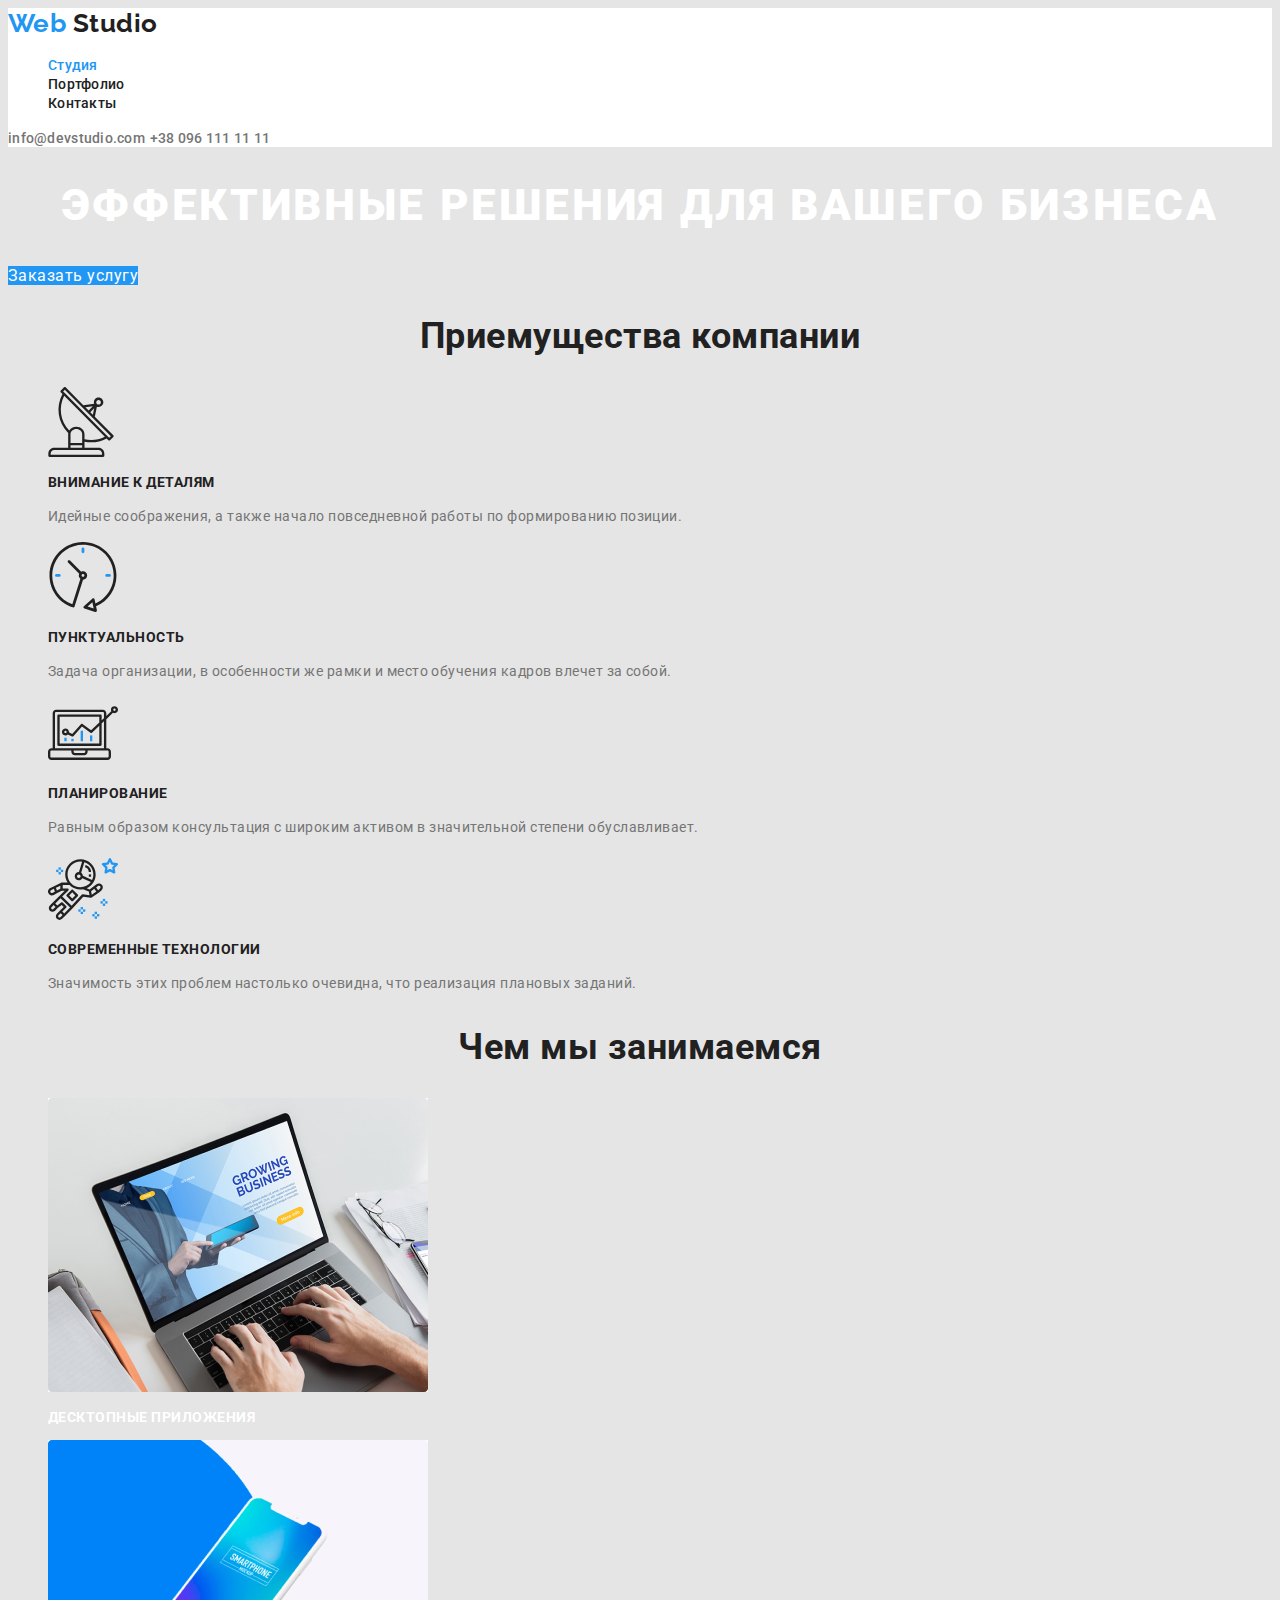
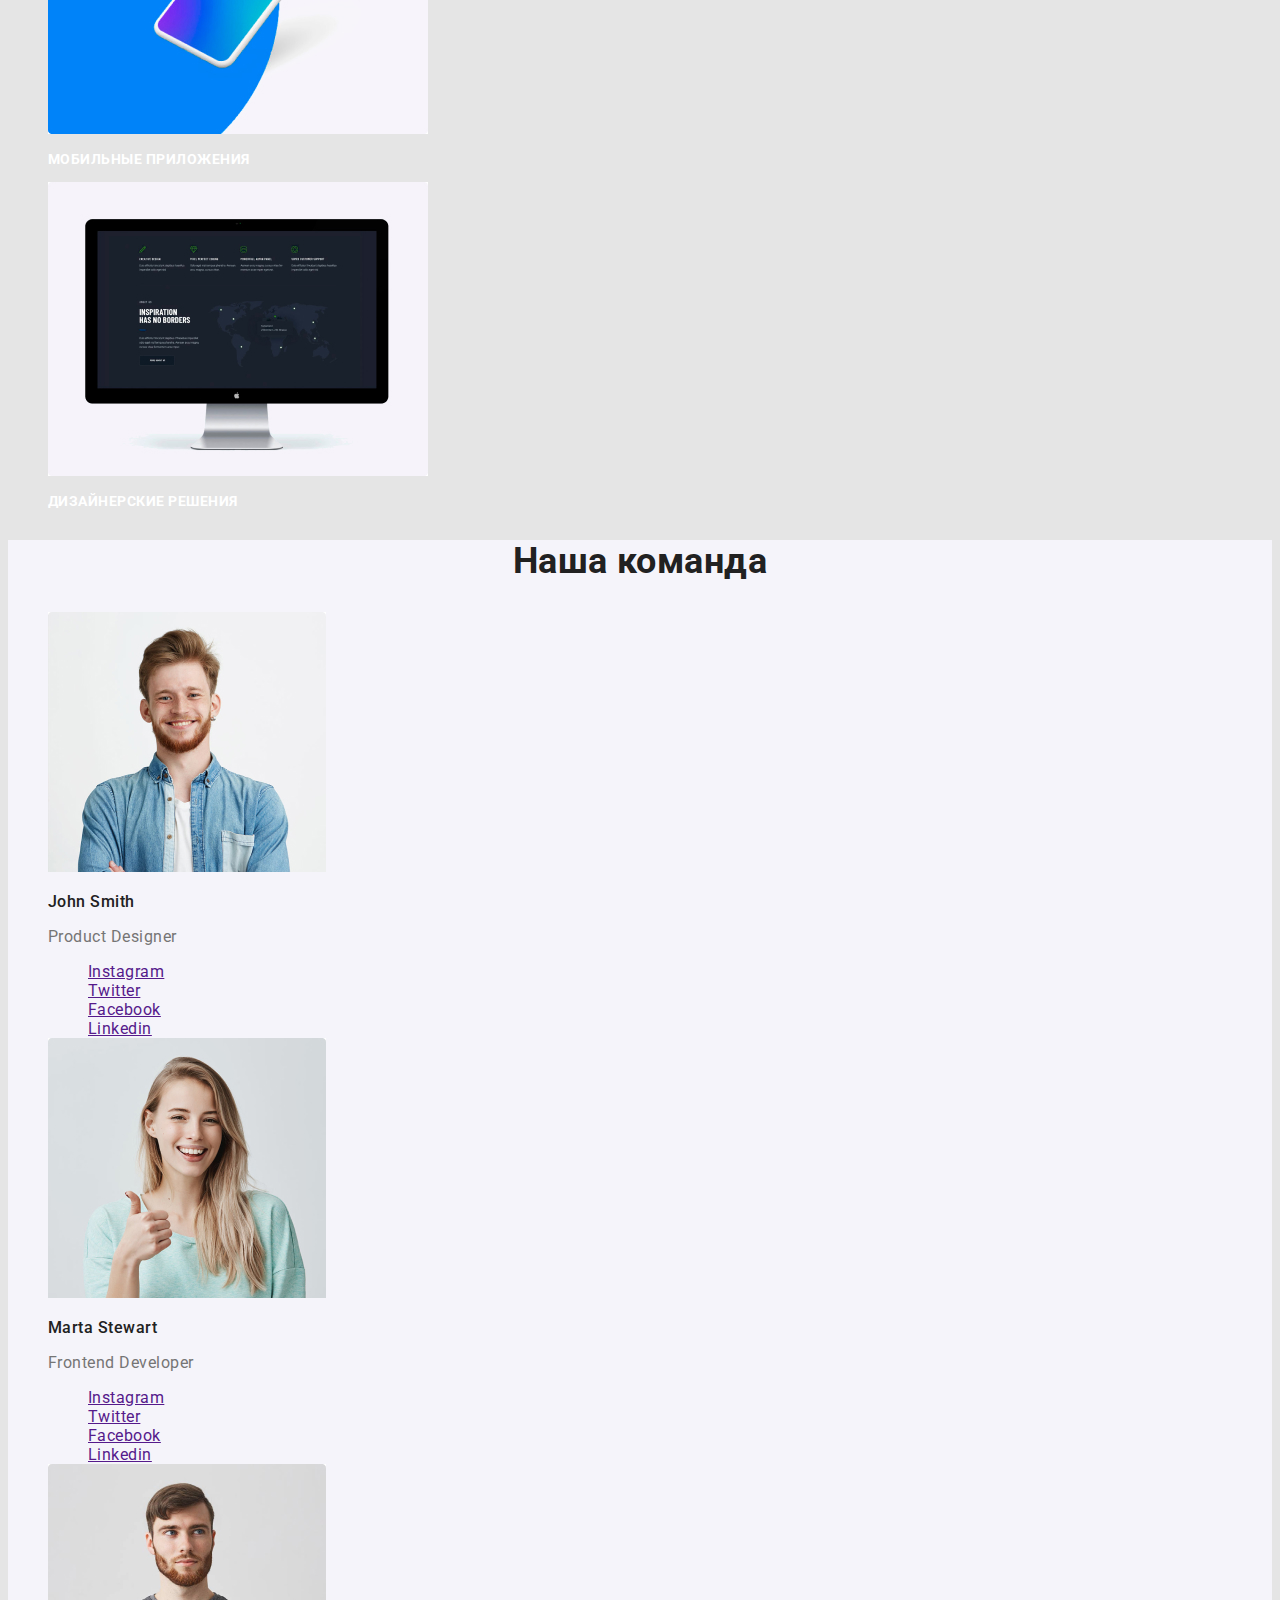
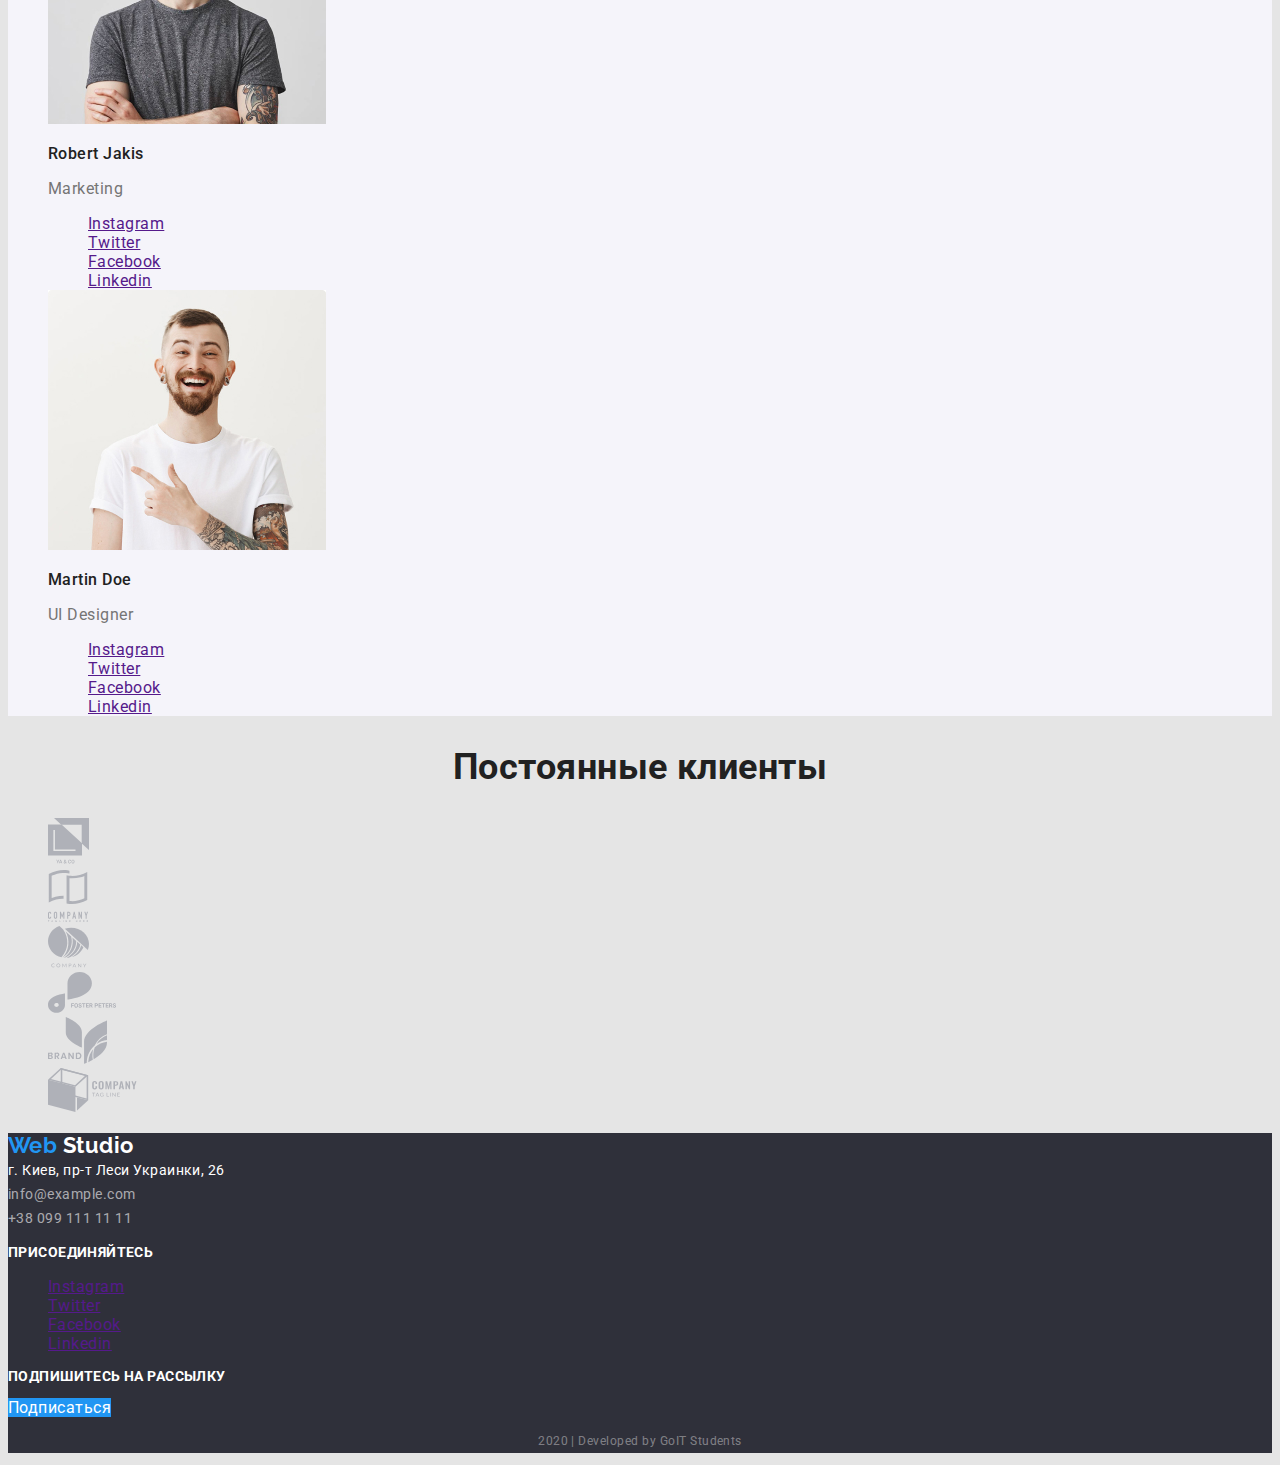
<file: index.html>
<!DOCTYPE html>
<html lang="ru">
<head>
  <meta charset="UTF-8">
  <meta name="viewport" content="width=device-width, initial-scale=1.0">
  <title>Web Studio</title>
  <link href="https://fonts.googleapis.com/css2?family=Raleway:wght@700&family=Roboto:wght@400;500;700;900&display=swap" rel="stylesheet">
  <link rel="stylesheet" href="./css/style.css">
</head>
<body>
  <header class="page-header">
    <nav>
      <a href="" class="logo"><span class="word-web">Web</span> Studio</a>

      <ul class="site-nav list">
        <li><a href="" class="link current">Студия</a></li>
        <li><a href="./portfolio.html" class="link">Портфолио</a></li>
        <li><a href="" class="link">Контакты</a></li>
      </ul>
    </nav>

    <div class="auth-nav">
      <a href="" class="link">info@devstudio.com</a>
      <a href="" class="link">+38 096 111 11 11</a>
    </div>
  </header>

    <main>
      <section class="hero">
        <h1 class="hero-title">эффективные решения для вашего бизнеса</h1>
        <a href="" class="button">Заказать услугу</a>
      </section>

      <section class="section">
        <h2 class="section-title">Приемущества компании</h2>
        <ul class="feature-list list">
          <li><img class="active-logo" src="./images/vector.svg" alt="антенна">
            <h3 class="title">Внимание к деталям</h3>
            <p class="text">Идейные соображения, а также начало повседневной работы по формированию позиции.</p>
          </li>

          <li><img class="active-logo" src="./images/clock.svg" alt="часы">
            <h3 class="title">Пунктуальность</h3>
            <p class="text">Задача организации, в особенности же рамки и место обучения кадров влечет за собой.</p>
          </li>

          <li><img class="active-logo" src="./images/diagram.svg" alt="диаграмма">
            <h3 class="title">Планирование</h3>
            <p class="text">Равным образом консультация с широким активом в значительной степени обуславливает.</p>
          </li>

          <li><img class="active-logo" src="./images/astronaut.svg" alt="астронавт">
            <h3 class="title">Современные технологии</h3>
            <p class="text">Значимость этих проблем настолько очевидна, что реализация плановых заданий.</p>
          </li>
        </ul>
      </section>

      <section class="section">
        <h2 class="section-title">Чем мы занимаемся</h2>
        <ul class="work-list list">
          <li><img src="./images/img1.jpg" alt="ноутбук" width="380" height="294">
            <h3 class="title">Десктопные приложения</h3>
          </li>
          <li><img src="./images/img2.jpg" alt="смартфон" width="380" height="294">
            <h3 class="title">Мобильные приложения</h3>
          </li>
          <li><img src="./images/img3.jpg" alt="монитор" width="380" height="294">
            <h3 class="title">Дизайнерские решения</h3>
          </li>
        </ul>
      </section>

      <section class="section team">
        <h2 class="section-title">Наша команда</h2>
        <ul class="team-list list">
          <li>
            <a href=""><img src="./images/photo1.jpg" alt="John Smith" width="278" height="260"></a>
            <h3 class="title">John Smith</h3>
            <p class="position">Product Designer</p>
            <ul class="list">
              <li><a href="" class="social-links" aria-label="Ссылка на Instagram">Instagram</a></li>
              <li><a href="" class="social-links" aria-label="Ссылка на Twitter">Twitter</a></li>
              <li><a href="" class="social-links" aria-label="Ссылка на Facebook">Facebook</a></li>
              <li><a href="" class="social-links" aria-label="Ссылка на Linkedin">Linkedin</a></li>
            </ul>
          </li>

          <li>
            <a href=""><img src="./images/photo2.jpg" alt="Marta Stewart" width="278" height="260"></a>
            <h3 class="title">Marta Stewart</h3>
            <p class="position">Frontend Developer</p>
            <ul class="list">
              <li><a href="" class="social-links" aria-label="Ссылка на Instagram">Instagram</a></li>
              <li><a href="" class="social-links" aria-label="Ссылка на Twitter">Twitter</a></li>
              <li><a href="" class="social-links" aria-label="Ссылка на Facebook">Facebook</a></li>
              <li><a href="" class="social-links" aria-label="Ссылка на Linkedin">Linkedin</a></li>
            </ul>
          </li>

          <li>
            <a href=""><img src="./images/photo3.jpg" alt="Robert Jakis" width="278" height="260"></a>
            <h3 class="title">Robert Jakis</h3>
            <p class="position">Marketing</p>
            <ul class="list">
              <li><a href="" class="social-links" aria-label="Ссылка на Instagram">Instagram</a></li>
              <li><a href="" class="social-links" aria-label="Ссылка на Twitter">Twitter</a></li>
              <li><a href="" class="social-links" aria-label="Ссылка на Facebook">Facebook</a></li>
              <li><a href="" class="social-links" aria-label="Ссылка на Linkedin">Linkedin</a></li>
            </ul>
          </li>

          <li>
            <a href=""><img src="./images/photo4.jpg" alt="Martin Doe" width="278" height="260"></a>
            <h3 class="title">Martin Doe</h3>
            <p class="position">UI Designer</p>
            <ul class="list">
              <li><a href="" class="social-links" aria-label="Ссылка на Instagram">Instagram</a></li>
              <li><a href="" class="social-links" aria-label="Ссылка на Twitter">Twitter</a></li>
              <li><a href="" class="social-links" aria-label="Ссылка на Facebook">Facebook</a></li>
              <li><a href="" class="social-links" aria-label="Ссылка на Linkedin">Linkedin</a></li>
            </ul>
          </li>
        </ul>
      </section>

      <section class="section">
        <h2 class="section-title">Постоянные клиенты</h2>
        <ul class="list">
          <li><a href=""><img class="clients-links" src="./images/logo1.svg" alt="YA & CO"></a></li>
          <li><a href=""><img class="clients-links" src="./images/logo2.svg" alt="Company tegline here"></a></li>
          <li><a href=""><img class="clients-links" src="./images/logo3.svg" alt="Company"></a></li>
          <li><a href=""><img class="clients-links" src="./images/logo4.svg" alt="Foster peters"></a></li>
          <li><a href=""><img class="clients-links" src="./images/logo5.svg" alt="Brand"></a></li>
          <li><a href=""><img class="clients-links" src="./images/logo6.svg" alt="Company teg line"></a></li>
        </ul>
      </section>
    </main>

  <footer class="page-footer">
    <div>
      <a href="" class="logo-footer"><span class="word-web">Web</span> Studio</a>
  
      <address>
        <a href="" class="contacts">г. Киев, пр-т Леси Украинки, 26 <br></a>
        <a href="" class="contacts"><span class="links">info@example.com </span><br></a>
        <a href="" class="contacts"><span class="links">+38 099 111 11 11</span></a>
      </address>
    </div>

    <div>
        <p class="text">присоединяйтесь</p>
          <ul class="list">
            <li><a href="" class="social-links" aria-label="Ссылка на Instagram">Instagram</a></li>
            <li><a href="" class="social-links" aria-label="Ссылка на Twitter">Twitter</a></li>
            <li><a href="" class="social-links" aria-label="Ссылка на Facebook">Facebook</a></li>
            <li><a href="" class="social-links" aria-label="Ссылка на Linkedin">Linkedin</a></li>
          </ul>
    </div>

    <div>
      <p class="text">Подпишитесь на рассылку</p>
      <a href="" class="button">Подписаться</a>
    </div>

    <p class="copyright">2020 | Developed by GoIT Students</p>
  </footer>
</body>
</html>
</file>
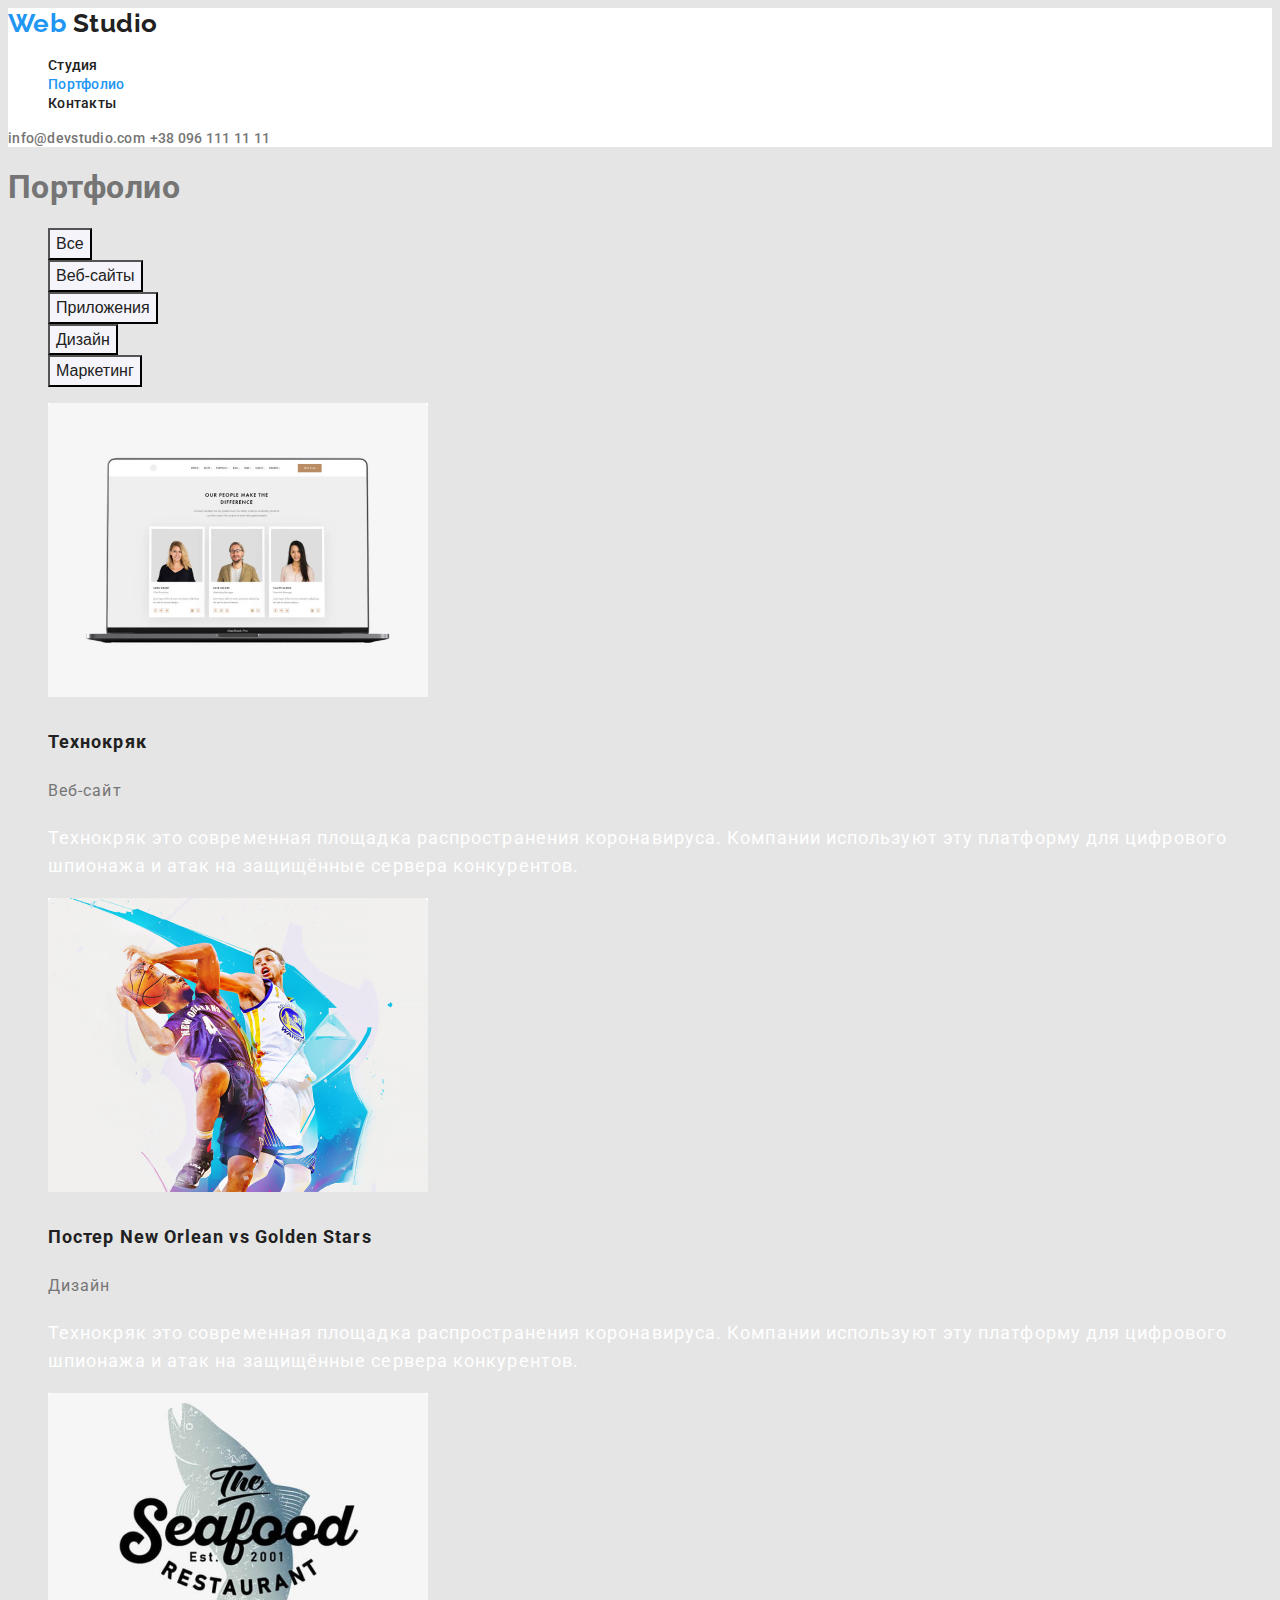
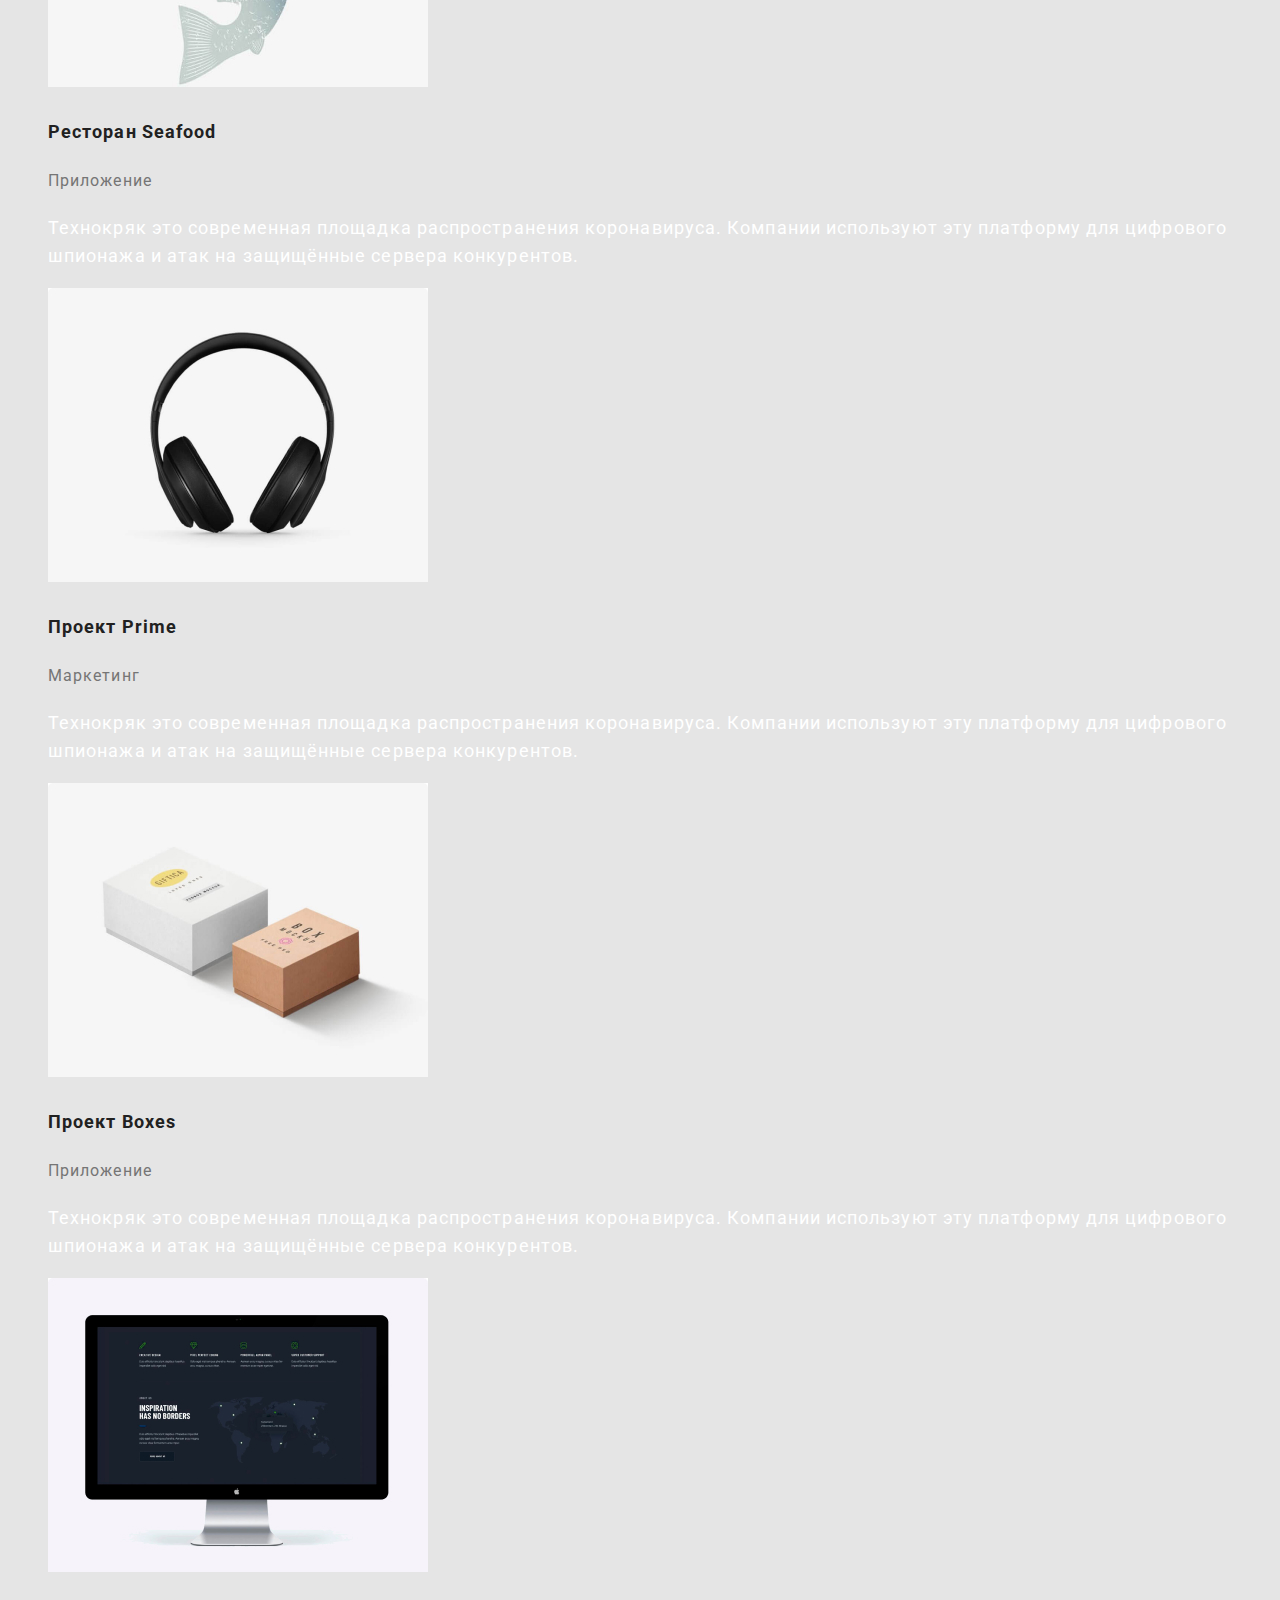
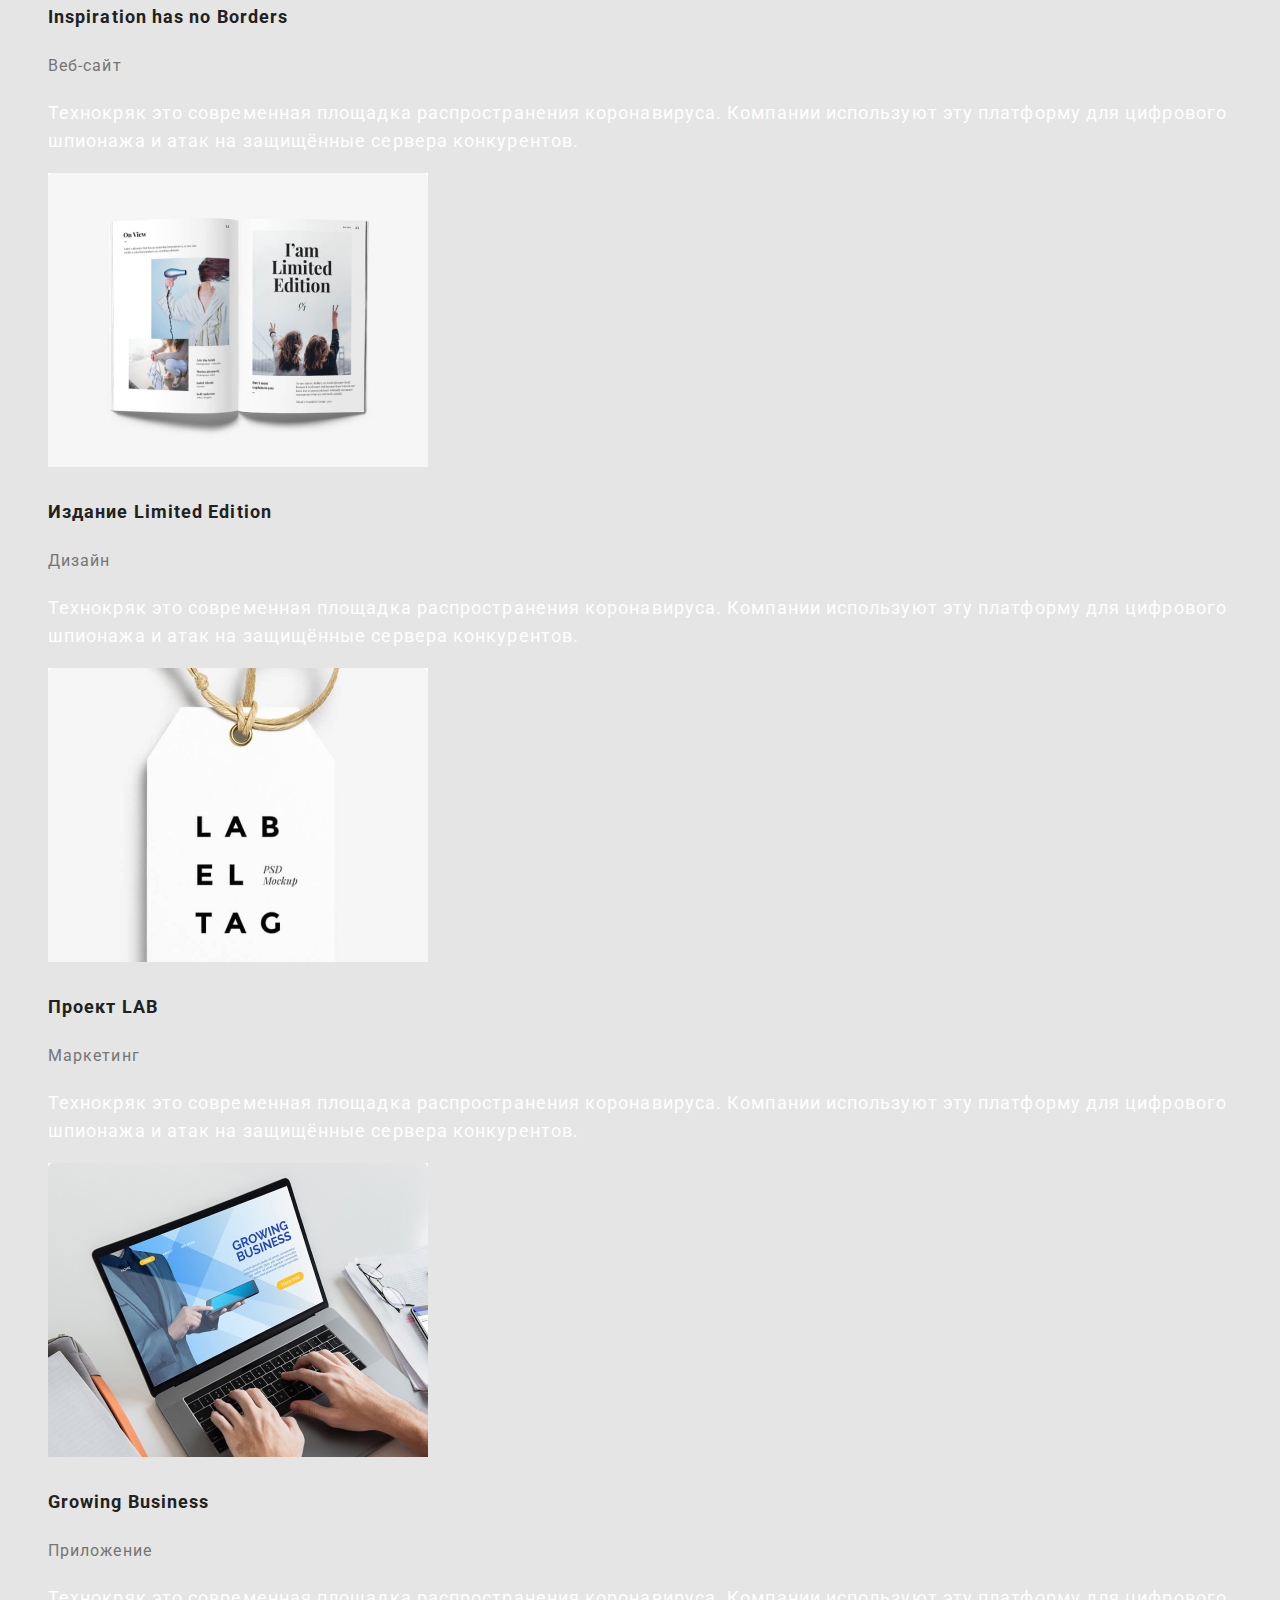
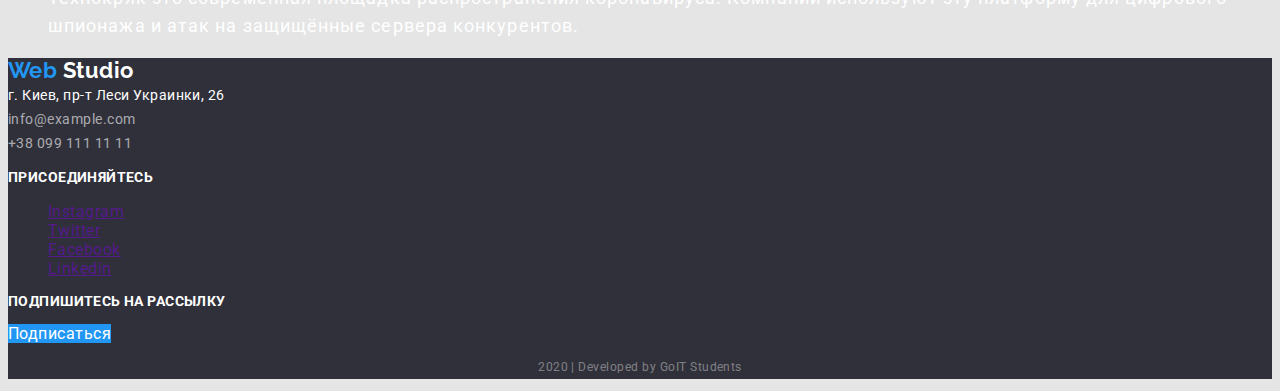
<file: portfolio.html>
<!DOCTYPE html>
<html lang="ru">
<head>
  <meta charset="UTF-8">
  <meta name="viewport" content="width=device-width, initial-scale=1.0">
  <title>Web Studio</title>
  <link href="https://fonts.googleapis.com/css2?family=Raleway:wght@700&family=Roboto:wght@400;500;700;900&display=swap" rel="stylesheet">
  <link rel="stylesheet" href="./css/style.css">
</head>
<body>
  <header class="page-header">
    <nav>
      <a href="" class="logo"><span class="word-web">Web</span> Studio</a>

      <ul class="site-nav list">
        <li><a href="./index.html" class="link">Студия</a></li>
        <li><a href="" class="link current">Портфолио</a></li>
        <li><a href="" class="link">Контакты</a></li>
      </ul>
    </nav>

    <div class="auth-nav">
      <a href="" class="link">info@devstudio.com</a>
      <a href="" class="link">+38 096 111 11 11</a>
    </div>
  </header>
  <main>
      <section>
          <h1>Портфолио</h1>
        <ul class="list">
            <li><button type="button">Все</button></li>
            <li><button type="button">Веб-сайты</button></li>
            <li><button type="button">Приложения</button></li>
            <li><button type="button">Дизайн</button></li>
            <li><button type="button">Маркетинг</button></li>
        </ul>

          <ul class="list">
              <li>
                  <a href="" class="work-link">
                    <img src="./images/work1.jpg" alt="веб-сайт">
                    <h2 class="item">Технокряк</h2>
                    <p class="name">Веб-сайт</p>
                    <p class="description">Технокряк это современная площадка распространения коронавируса. Компании используют эту платформу для цифрового шпионажа и атак на защищённые сервера конкурентов.</p>
                  </a>
              </li>
              <li>
                <a href="" class="work-link">
                    <img src="./images/work2.jpg" alt="баскетболисты">
                <h2 class="item">Постер New Orlean vs Golden Stars</h2>
                <p class="name">Дизайн</p>
                <p class="description">Технокряк это современная площадка распространения коронавируса. Компании используют эту платформу для цифрового шпионажа и атак на защищённые сервера конкурентов.</p>
                </a>
              </li>
              <li>
                <a href="" class="work-link">
                    <img src="./images/work3.jpg" alt="логотип ресторана">
                <h2 class="item">Ресторан Seafood</h2>
                <p class="name">Приложение</p>
                <p class="description">Технокряк это современная площадка распространения коронавируса. Компании используют эту платформу для цифрового шпионажа и атак на защищённые сервера конкурентов.</p>
                </a>
              </li>
              <li>
                <a href="" class="work-link">
                    <img src="./images/work4.jpg" alt="наушники">
                <h2 class="item">Проект Prime</h2>
                <p class="name">Маркетинг</p>
                <p class="description">Технокряк это современная площадка распространения коронавируса. Компании используют эту платформу для цифрового шпионажа и атак на защищённые сервера конкурентов.</p>
                </a>
              </li>
              <li>
                <a href="" class="work-link">
                    <img src="./images/work5.jpg" alt="коробки">
                <h2 class="item">Проект Boxes</h2>
                <p class="name">Приложение</p>
                <p class="description">Технокряк это современная площадка распространения коронавируса. Компании используют эту платформу для цифрового шпионажа и атак на защищённые сервера конкурентов.</p>
                </a>
              </li>
              <li>
                <a href="" class="work-link">
                    <img src="./images/work6.jpg" alt="монитор">
                <h2 class="item">Inspiration has no Borders</h2>
                <p class="name">Веб-сайт</p>
                <p class="description">Технокряк это современная площадка распространения коронавируса. Компании используют эту платформу для цифрового шпионажа и атак на защищённые сервера конкурентов.</p>
                </a>
              </li>
              <li>
                <a href="" class="work-link">
                    <img src="./images/work7.jpg" alt="журнал">
                <h2 class="item">Издание Limited Edition</h2>
                <p class="name">Дизайн</p>
                <p class="description">Технокряк это современная площадка распространения коронавируса. Компании используют эту платформу для цифрового шпионажа и атак на защищённые сервера конкурентов.</p>
                </a>
              </li>
              <li>
                <a href="" class="work-link">
                    <img src="./images/work8.jpg" alt="бирка">
                <h2 class="item">Проект LAB</h2>
                <p class="name">Маркетинг</p>
                <p class="description">Технокряк это современная площадка распространения коронавируса. Компании используют эту платформу для цифрового шпионажа и атак на защищённые сервера конкурентов.</p>
                </a>
              </li>
              <li>
                <a href="" class="work-link">
                    <img src="./images/work9.jpg" alt="ноутбук">
                <h2 class="item">Growing Business</h2>
                <p class="name">Приложение</p>
                <p class="description">Технокряк это современная площадка распространения коронавируса. Компании используют эту платформу для цифрового шпионажа и атак на защищённые сервера конкурентов.</p>
                </a>
              </li>
          </ul>
      </section>
  </main>


  <footer class="page-footer">
    <div>
      <a href="" class="logo-footer"><span class="word-web">Web</span> Studio</a>
  
      <address>
        <a href="" class="contacts">г. Киев, пр-т Леси Украинки, 26 <br></a>
        <a href="" class="contacts"><span class="links">info@example.com </span><br></a>
        <a href="" class="contacts"><span class="links">+38 099 111 11 11</span></a>
      </address>
    </div>

    <div>
        <p class="text">присоединяйтесь</p>
          <ul class="list">
            <li><a href="" class="social-links" aria-label="Ссылка на Instagram">Instagram</a></li>
            <li><a href="" class="social-links" aria-label="Ссылка на Twitter">Twitter</a></li>
            <li><a href="" class="social-links" aria-label="Ссылка на Facebook">Facebook</a></li>
            <li><a href="" class="social-links" aria-label="Ссылка на Linkedin">Linkedin</a></li>
          </ul>
    </div>

    <div>
      <p class="text">Подпишитесь на рассылку</p>
      <a href="" class="button">Подписаться</a>
    </div>

    <p class="copyright">2020 | Developed by GoIT Students</p>
  </footer>
</body>
</html>
</file>
<file: css/style.css>
/* основной цвет текста #757575*/
/* вторичный цвет текста #212121*/
/* белый #FFFFFF*/
/* акцент #2196F3*/
/* вторичный цвет фона #F5F4FA*/
/* фон футера #2F303A*/

:root {
    --prymery-text-color: #757575;
    --secondary-text-color: #212121;
    --white-text-color: #FFFFFF;
    --accent: #2196F3;
    --prymery-background-color: #E5E5E5;
    --secondary-backgound-color: #F5F4FA;
    --footer-background-color: #2F303A;
}

body {
    background-color: var(--prymery-background-color);
    color: var(--prymery-text-color);

    font-family: Roboto, sans-serif;
    letter-spacing: 0.03em;
}
/* Header */

.page-header {
    background-color: var(--white-text-color);
    color: var(--secondary-text-color);
}

.logo {
    color: var(--secondary-text-color);

    font-family: Raleway, sans-serif;
    font-weight: bold;
    font-size: 26px;
    line-height: 1.19;
    text-decoration: none;
}

.word-web {
    color: var(--accent);
}

.list {
    list-style: none;
}

/* Site-nav */

.site-nav .link {
    color: var(--secondary-text-color);

    font-family: Roboto;
    font-weight: 500;
    font-size: 14px;
    line-height: 1.14;
    letter-spacing: 0.02em;
    text-decoration: none;
}

.site-nav .link:hover,
.site-nav .link:focus {
    color: var(--accent);
}

/* Auth-nav */
.auth-nav .link {
    color: var(--prymery-text-color);
    font-weight: 500;
    font-size: 14px;
    line-height: 1.14;
    letter-spacing: 0.02em;
    text-decoration: none;
}

.auth-nav .link:hover,
.auth-nav .link:focus {
    color: var(--accent);
}

/* Hero */

.hero-title {
    color: var(--white-text-color);

    text-transform: uppercase;
    font-weight: 900;
    font-size: 44px;
    line-height: 1.36;
    text-align: center;
    letter-spacing: 0.06em;
}

/* Button */

button {
    color: var(--secondary-text-color);
    background-color: #F5F4FA;

    font-weight: 500;
    font-size: 16px;
    line-height: 1.62;
}

button:hover,
button:focus {
    color: var(--white-text-color);
    background-color: var(--accent);
}

/* class button */

.button {
    color: var(--white-text-color);
    background-color: var(--accent);

    text-decoration: none;
}

/* Section */

.section-title {
    color: var(--secondary-text-color);

    font-weight: 700;
    font-size: 36px;
    line-height: 1.17;
    text-align: center;
}


.site-nav .link.current {
    color: var(--accent);
}

/* Feature */

.feature-list .title {
    color: var(--secondary-text-color);

    text-transform: uppercase;
    font-weight: 700;
    font-size: 14px;
    line-height: 1.14;
}

.feature-list .text {
    font-weight: 400;
    font-size: 14px;
    line-height: 1.71;
}

.active-logo:hover {
    background-color: var(--accent);
}

/* Work-list */

.work-list .title {
    color: var(--white-text-color);

    text-transform: uppercase;
    font-weight: 700;
    font-size: 14px;
    line-height: 1.14;
}

.section.team {
    background-color: var(--secondary-backgound-color);
}

/* Team-list */

.team-list .title {
    color: var(--secondary-text-color);

    font-weight: 500;
    font-size: 16px;
    line-height: 1.19;
}

.team-list .position {
    font-size: 16px;
    line-height: 1.19;
}

.social-links:hover,
.social-links:focus {
    color: var(--accent);
}

.clients-links:hover,
.clients-links:focus {
    background-color: var(--accent);
}

/* Footer */

.page-footer {
    background-color: var(--footer-background-color);
}

.logo-footer {
    color: var(--white-text-color);

    font-family: Raleway, sans-serif;
    font-weight: 700;
    font-size: 22px;
    line-height: 1.18;
    text-decoration: none;
}

.contacts {
    color: var(--white-text-color);
    font-style: normal;
    font-weight: 400;
    font-size: 14px;
    line-height: 1.71;
    text-decoration: none;
}

.page-footer .text {
    color: var(--white-text-color);

    text-transform: uppercase;
    font-weight: 700;
    font-size: 14px;
    line-height: 1.14;
    letter-spacing: 0.03em;
}

.contacts .links {
    color: rgba(255, 255, 255, 0.6)

}

.copyright {
    color: rgba(255, 255, 255, 0.4);

    font-size: 12px;
    line-height: 2;
    text-align: center;
}

/* Стили для Портфолио */

.work-link {

    text-decoration: none;
}

.list .work-link {
    color: var(--secondary-text-color);

    font-weight: 700;
    font-size: 18px;
    line-height: 2;
    letter-spacing: 0.06em;
}

.list .name {
    color: var(--prymery-text-color);

    font-weight: 400;
    font-size: 16px;
    line-height: 1.87;
}

.list .description {
    color: var(--white-text-color);

    font-weight: 400;
    font-size: 18px;
    line-height: 1.56;
}

.list .item {
    font-weight: 700;
    font-size: 18px;
    line-height: 2;
    letter-spacing: 0.06em;
}
</file>
